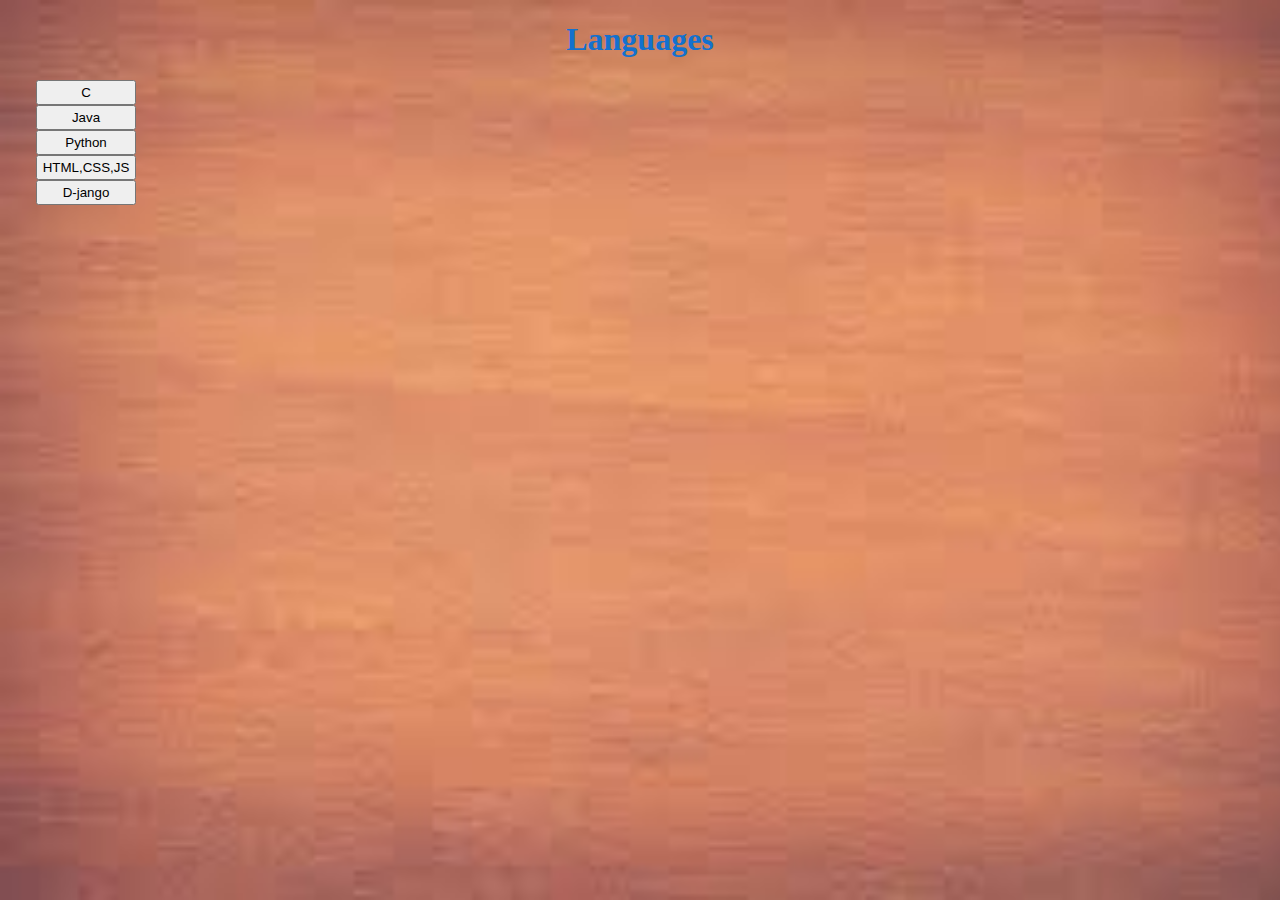
<file: 2.html>
<!DOCTYPE html>
<html lang="en">

<head>
    <meta charset="UTF-8">
    <meta http-equiv="X-UA-Compatible" content="IE=edge">
    <meta name="viewport" content="width=device-width, initial-scale=1.0">
    <title>Document</title>

    <link rel="stylesheet" href="assi3.css">
</head>

<body>
    <center>
        <h1 id="jai" style="color:rgb(19, 113, 206)">Languages</h1>
    </center> 
    &nbsp;&nbsp;&nbsp;&nbsp;&nbsp;&nbsp;
    <button style="height:25px;width:100px">
        C
    </button> <br>
    &nbsp;&nbsp;&nbsp;&nbsp;&nbsp;&nbsp;
    <button style="height:25px;width:100px" >
        Java
    </button><br> 
    &nbsp;&nbsp;&nbsp;&nbsp;&nbsp;&nbsp;
    <button style="height:25px;width:100px" >
        Python
    </button> <br>
    &nbsp;&nbsp;&nbsp;&nbsp;&nbsp;&nbsp;
    <button style="height:25px;width:100px" >
        HTML,CSS,JS
    </button><br>
     &nbsp;&nbsp;&nbsp;&nbsp;&nbsp;&nbsp;
    <button style="height:25px;width:100px" >
        D-jango
    </button> <br>
    &nbsp;&nbsp;&nbsp;&nbsp;&nbsp;&nbsp;


</body>

</html>
</file>
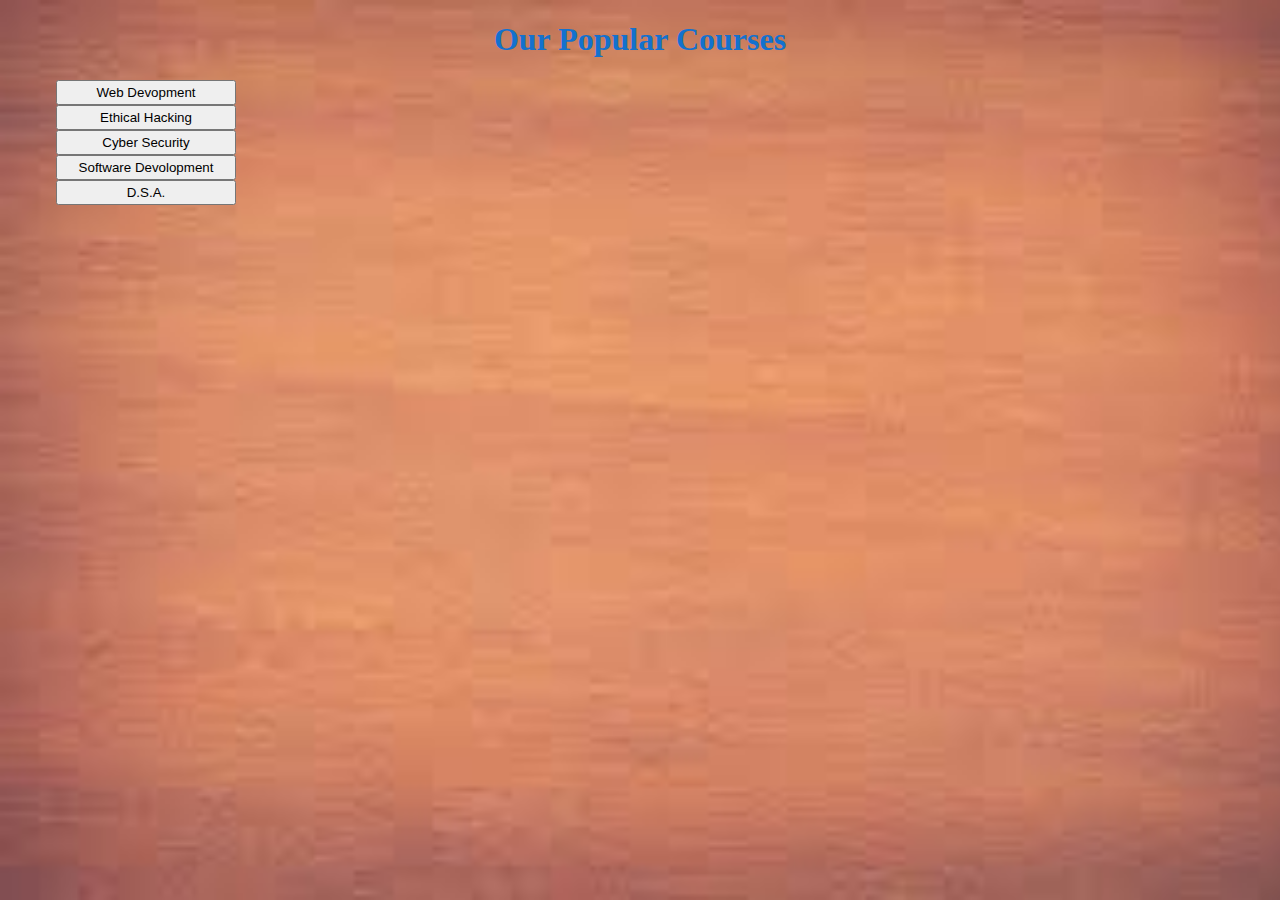
<file: 3.html>
<!DOCTYPE html>
<html lang="en">

<head>
    <meta charset="UTF-8">
    <meta http-equiv="X-UA-Compatible" content="IE=edge">
    <meta name="viewport" content="width=device-width, initial-scale=1.0">
    <title>Document</title>
    <link rel="stylesheet" href="assi3.css">
</head>

<body>

    <center>
        <h1 id="ram" style="color:rgb(19, 113, 206)">Our Popular Courses</h1>
    </center>
    &emsp;&emsp;&emsp;<button style="height:25px;width:180px">
        Web Devopment
    </button> <br>
    &emsp;&emsp;&emsp;<button style="height:25px;width:180px">
        Ethical Hacking
    </button> <br>
    &emsp;&emsp;&emsp;<button style="height:25px;width:180px">
        Cyber Security
    </button> <br>
    &emsp;&emsp;&emsp;<button style="height:25px;width:180px">
        Software Devolopment
    </button> <br>
    &emsp;&emsp;&emsp;<button style="height:25px;width:180px">
        D.S.A.
    </button> <br>
</body>

</html>
</file>
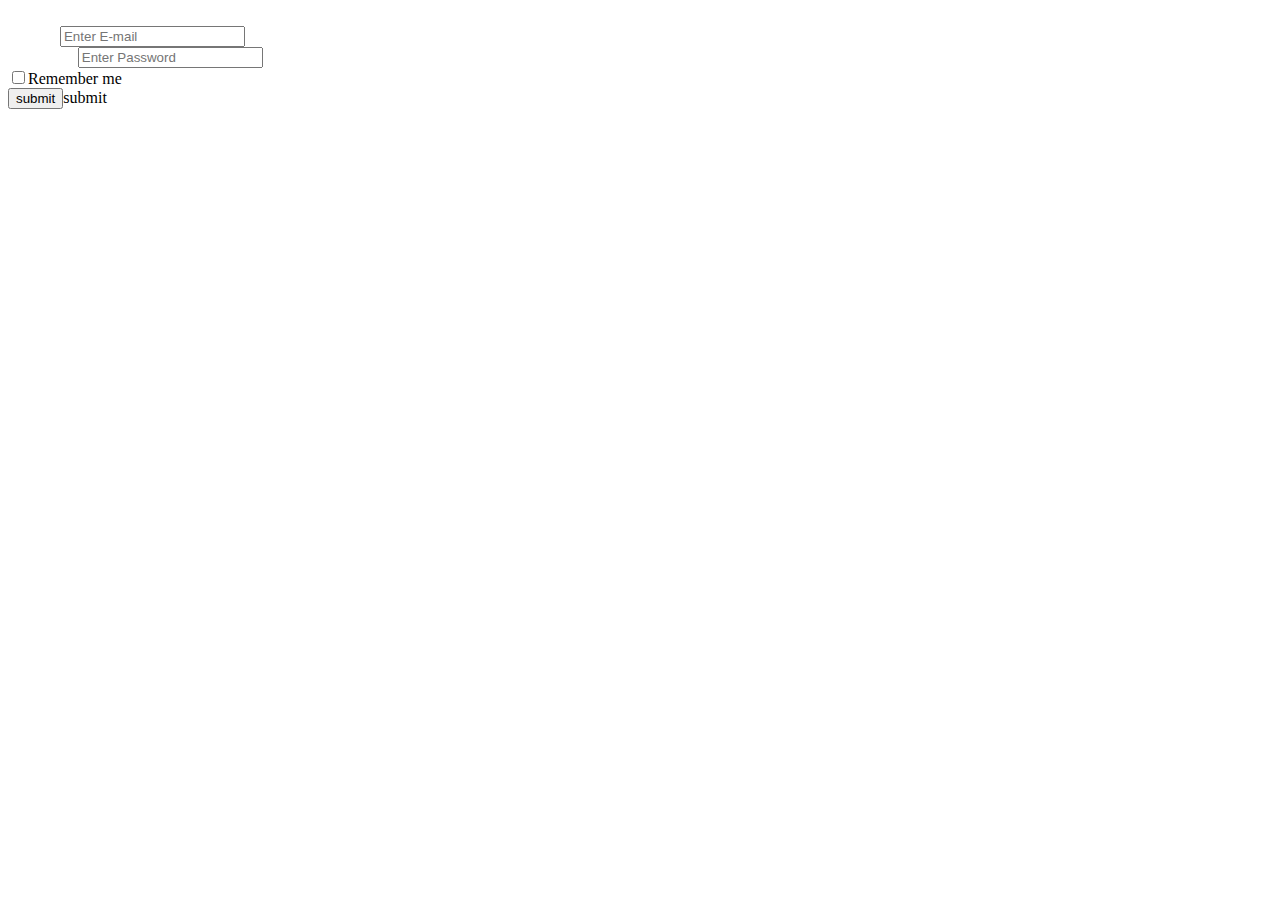
<file: login.html>
<!DOCTYPE html>
<html lang="en">
<head>
    <meta charset="UTF-8">
    <meta http-equiv="X-UA-Compatible" content="IE=edge">
    <meta name="viewport" content="width=device-width, initial-scale=1.0">
    <title>Document</title>
    <link rel="stylesheet" href="back.css">
</head>
<body>
    <form action="login2.html" method="get">
    <label style="color:white">Login:</label><br>
    <label style="color:white" for="email">E-mail:</label>
    <input type="email" id="email" name="email" placeholder="Enter E-mail" style="color:brown" ><br>
    <label style="color:white" for="password">Password:</label>
    <input type="password" id="password" name="password" placeholder="Enter Password"><br>
    <input  style="color:white" type="checkbox">Remember me </label><br>
    <input type="submit" value="submit">submit<br>
</form>
</body>
</html>
</file>
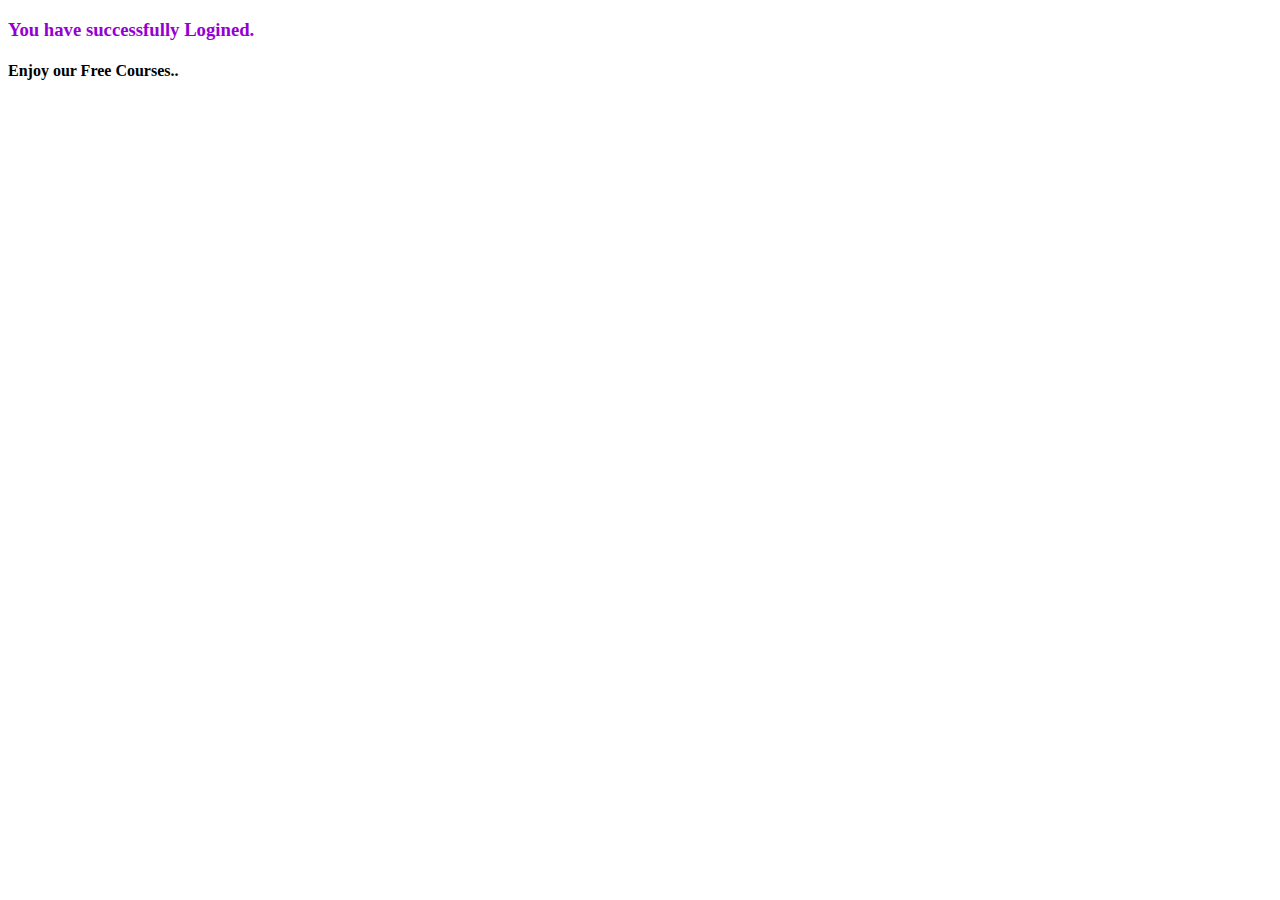
<file: login2.html>
<!DOCTYPE html>
<html lang="en">
<head>
    <meta charset="UTF-8">
    <meta http-equiv="X-UA-Compatible" content="IE=edge">
    <meta name="viewport" content="width=device-width, initial-scale=1.0">
    <title>Document</title>
    <style>
        *{
            background-image: url(https://getwallpapers.com/wallpaper/full/3/8/0/785395-free-welcome-wallpapers-1920x1080.jpg);
            background-repeat: no-repeat;
  background-attachment: fixed;
  background-size:auto;
   height:"200px" width=100%;
        }
        h3{
            color:darkviolet;
            text-shadow: 2px 2px 4px white;
        }
    </style>
</head>
<body>
    <h3>You have successfully Logined.</h3>
    <h4>Enjoy our Free Courses..</h4>
    
</body>
</html>
</file>
<file: assi3.css>
body {
  background-image: url([data-uri]);

  background-repeat: no-repeat;
  background-attachment: fixed;
  background-size: cover;
}
#ram{
  text-shadow: 2px 2px 8px solid green;
}
#jai{
  text-shadow: 2px 2px 8px solid green;
}
#head{
  text-shadow: 2px 2px 5px white;
}
#mar{
  text-shadow: 2px 2px 1px red;
}
button:hover{
  background-color: aqua;
}
div:hover{
  font-size:20px;
  font-family: cursive;
  
}
button{
  padding:2px;
}
input{
  background-size: small;
}

a {
  text-decoration: underline  white;
}
select{
  position: right;
  left: 90%;
}

/* #head{
  border:hidden;
  text-shadow: 2px 2px 1px white;
  background-image: linear-gradient(red ,yellow );
  overflow: hidden;
  background-size: 40px ;

} */
a:link { text-decoration:dotted; }


/* a:visited { text-decoration: none; } */


a:hover { border:1px solid red}


/* a:active { text-decoration: none; } */
div{
  display:inline;
  
  
}
/* video {
  position: absolute;
  top: 0;
  left: 0;
  right: 0;
  bottom: 0;
  min-width: 100%;
  min-height: 100%;
  z-index: -1;
  -webkit-transition: all 1s;
  -moz-transition: all 1s;
  -o-transition: all 1s;
  transition: all 1s;
} */

/* button {
  background-color: #666;
  border: medium none;
  color: #fff;
  display: block;
  font-size: 18px;
  left: 0;
  margin: 0 auto;
  padding: 8px 16px;
  /* position: absolute; */
  right: 0;
  top: 50%;
} */
</file>
<file: back.css>
body {
  background-image: url(https://wallpapercave.com/wp/wp2832043.jpg);
  /* height:100%; */
  /* background-position: center; */
  /* background-repeat: no-repeat;
    background-size: cover; */
  background-repeat: no-repeat;
  background-attachment: fixed;
  background-size: cover;
}

.chand>input {
  background-size: small;
}

.chand>input#gopal {
  margin-left: 0;
  padding: 0;
}
</file>
